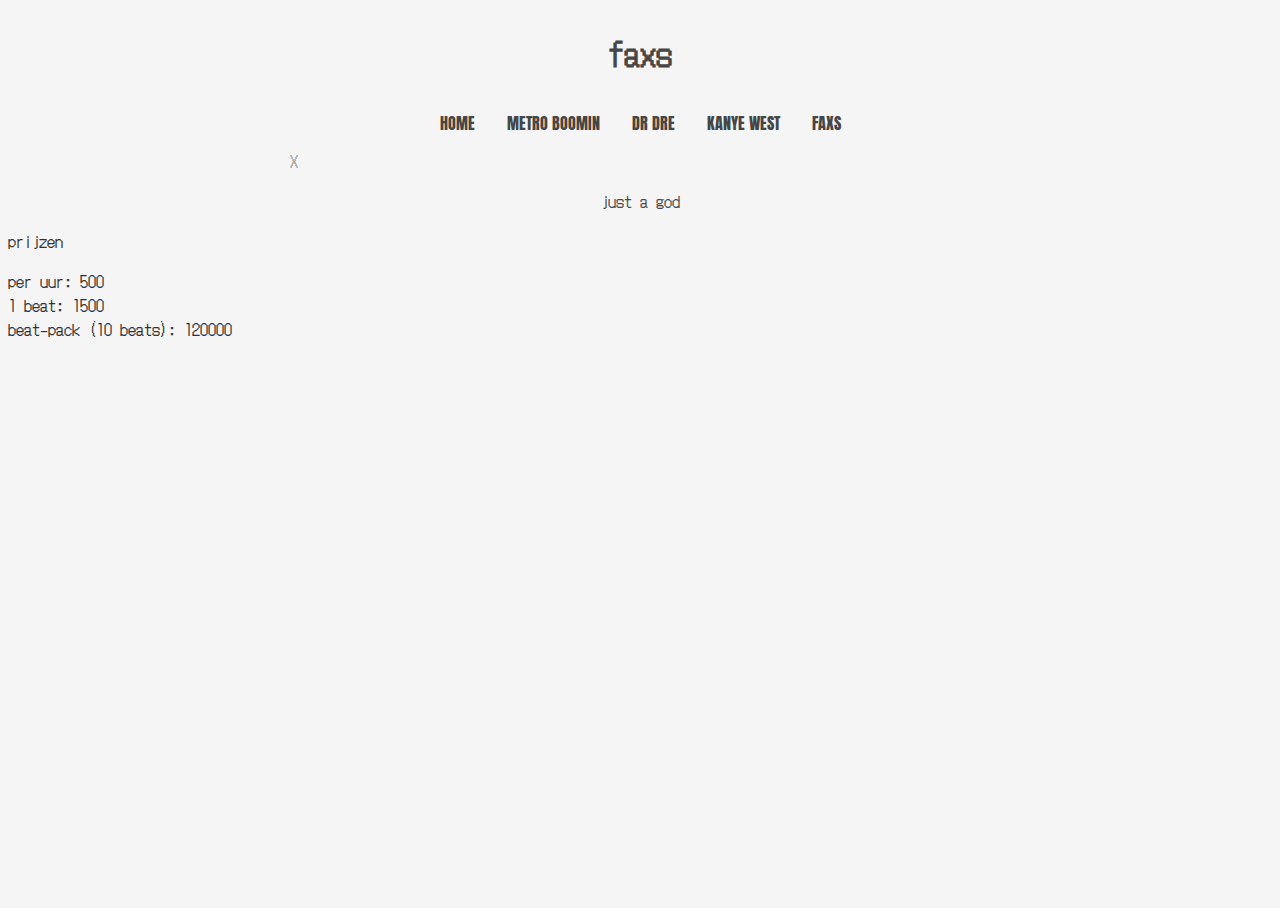
<file: faxs.html>
<!DOCTYPE html>

<html>

<head>
	<link rel="stylesheet" href="style.css" />
	<title>FAXS</title>
	<meta charset="utf-8" />

	<link href='https://fonts.googleapis.com/css?family=Anton' rel='stylesheet'>

	<link href='https://fonts.googleapis.com/css?family=DotGothic16' rel='stylesheet'>


</head>

<body>
	<main>
		<header>
			<h1>faxs</h1>

		</header>

	<nav>
			<ul>
				<li><a class="active" href="index.html">HOME</a></li>
				<li><a href="metroboomin.html">METRO BOOMIN</a></li>
				<li><a href="drdre.html">DR DRE</a></li>
				<li><a href="ye.html">KANYE WEST</a></li>
				<li><a href="faxs.html">FAXS</a></li>
			</ul>
		</nav>


		<a href="index.html" class="button">X</a>

	</main>

	<p class="info">
		just a god
	</p>

<p>
prijzen
<li>per uur: 500</li>
<li>1 beat: 1500</li>
<li>beat-pack (10 beats): 120000 </li>

</body>

</html>
</file>
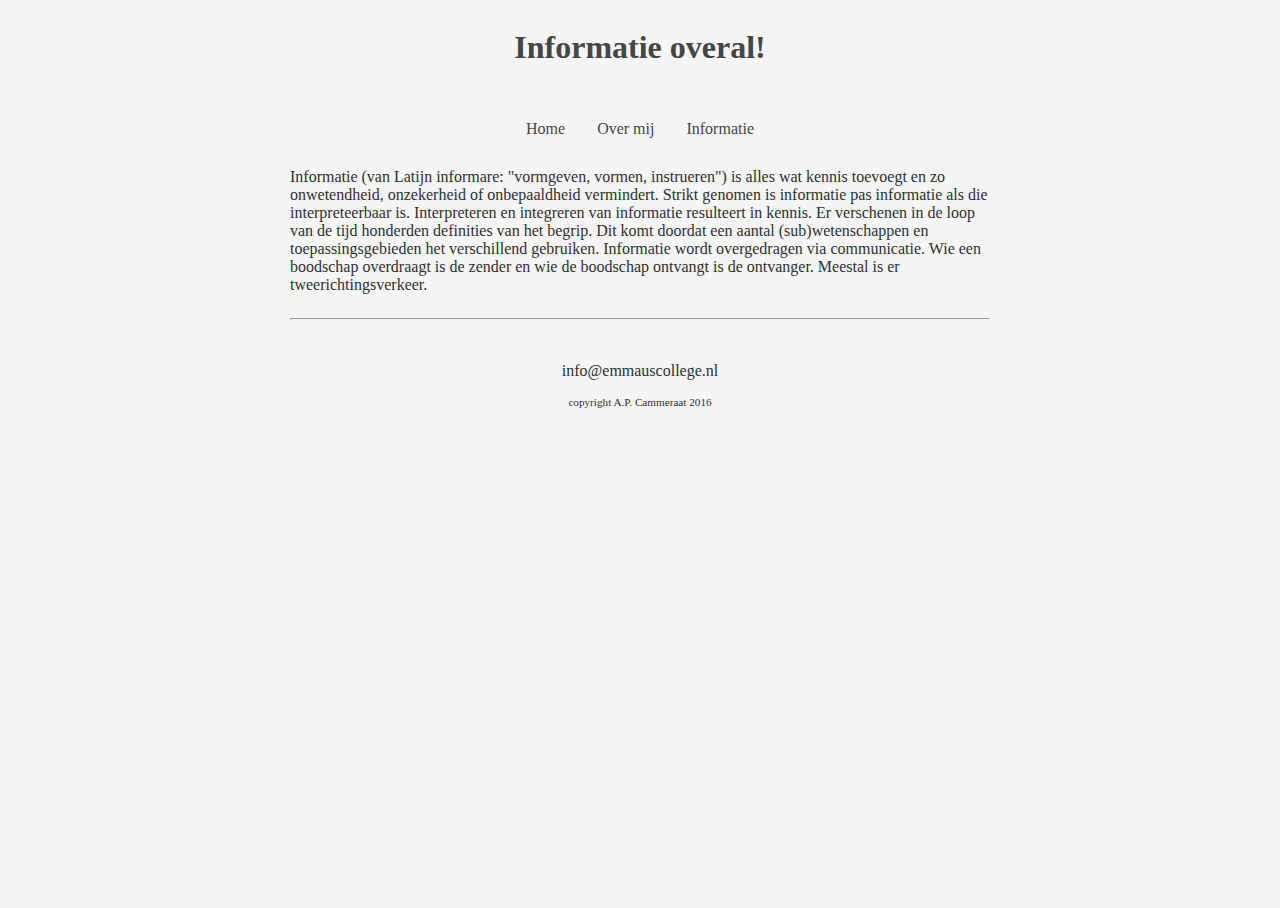
<file: info.html>
<!DOCTYPE html>

<html>

    <head>
        <link rel="stylesheet" href="style.css">
        <title>Dit is een eenvoudige website</title>
    </head>
    
    <body>
        <main>
            <header>
                <h1>Informatie overal!</h1>
                <br>
            </header>
            
            <nav>
                <ul>
                    <li><a href="index.html">Home</a></li>
                    <li><a href="overmij.html">Over mij</a></li>
                    <li><a class="active" href="info.html">Informatie</a></li>
                </ul>
            </nav>
            
            
            <article>
                <p>Informatie (van Latijn informare: "vormgeven, vormen, instrueren") is alles wat kennis toevoegt en zo onwetendheid, onzekerheid of onbepaaldheid vermindert. Strikt genomen is informatie pas informatie als die interpreteerbaar is. Interpreteren en integreren van informatie resulteert in kennis. Er verschenen in de loop van de tijd honderden definities van het begrip. Dit komt doordat een aantal (sub)wetenschappen en toepassingsgebieden het verschillend gebruiken. Informatie wordt overgedragen via communicatie. Wie een boodschap overdraagt is de zender en wie de boodschap ontvangt is de ontvanger. Meestal is er tweerichtingsverkeer.</p>
            </article>
        
            <footer>
                <hr/>
                <br>
                <p>info@emmauscollege.nl</p>
                <p class="smalltext">copyright A.P. Cammeraat 2016</p>
                <br>
            </footer>
        
        </main>
    
    </body>

</html>
</file>
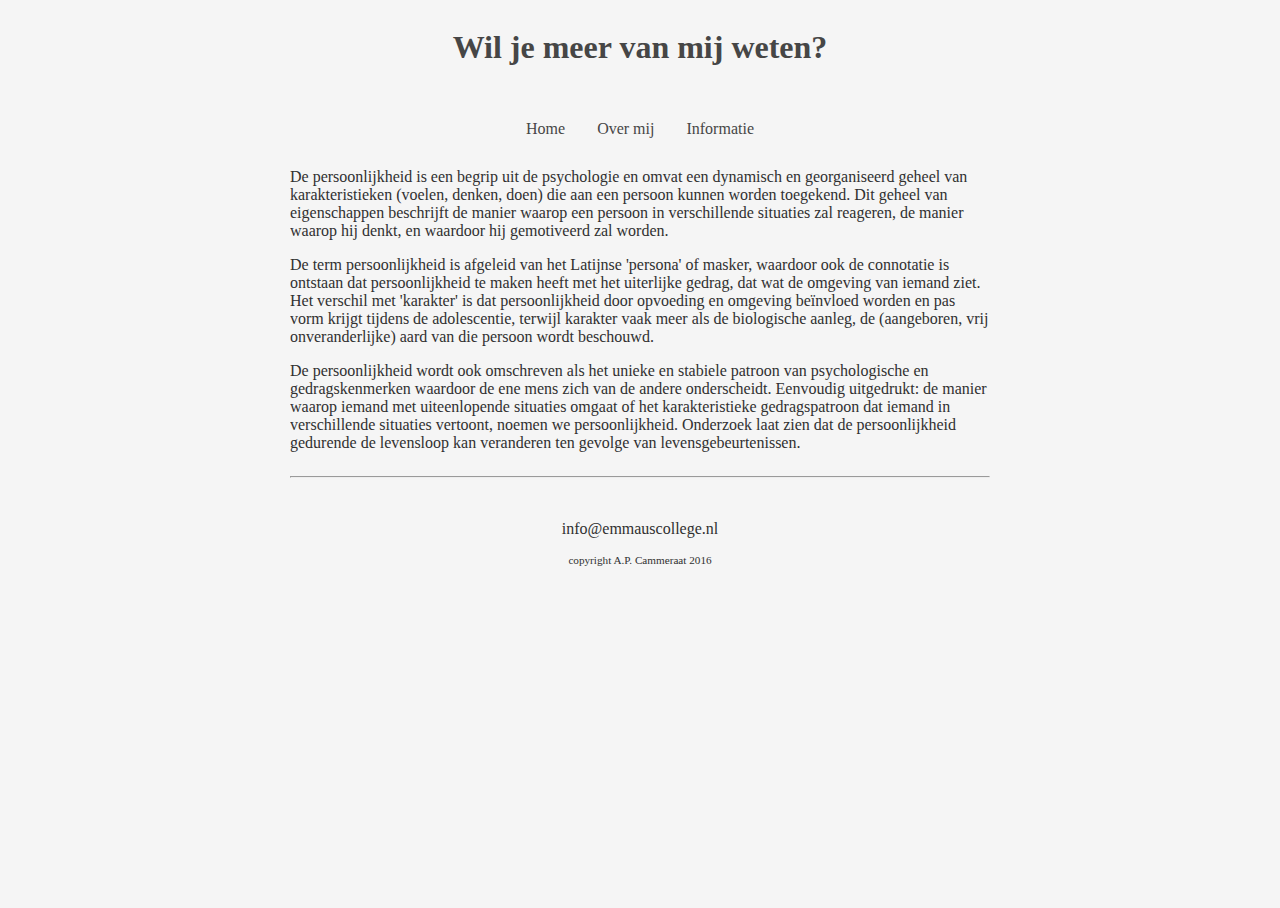
<file: overmij.html>
<!DOCTYPE html>

<html>

    <head>
        <link rel="stylesheet" href="style.css" />
        <title>Informatie over mij</title>
        <meta charset="utf-8" />
    </head>
    
    <body>
        <main>
            <header>
                <h1>Wil je meer van mij weten?</h1>
                <br>
            </header>
            
            <nav>
                <ul>
                    <li><a href="index.html">Home</a></li>
                    <li><a class="active" href="overmij.html">Over mij</a></li>
                    <li><a href="info.html">Informatie</a></li>
                </ul>
            </nav>
            
            
            <article>
                <p>De persoonlijkheid is een begrip uit de psychologie en omvat een dynamisch en georganiseerd geheel van karakteristieken (voelen, denken, doen) die aan een persoon kunnen worden toegekend. Dit geheel van eigenschappen beschrijft de manier waarop een persoon in verschillende situaties zal reageren, de manier waarop hij denkt, en waardoor hij gemotiveerd zal worden.</p>
                <p>De term persoonlijkheid is afgeleid van het Latijnse 'persona' of masker, waardoor ook de connotatie is ontstaan dat persoonlijkheid te maken heeft met het uiterlijke gedrag, dat wat de omgeving van iemand ziet. Het verschil met 'karakter' is dat persoonlijkheid door opvoeding en omgeving beïnvloed worden en pas vorm krijgt tijdens de adolescentie, terwijl karakter vaak meer als de biologische aanleg, de (aangeboren, vrij onveranderlijke) aard van die persoon wordt beschouwd.</p>
                <p>De persoonlijkheid wordt ook omschreven als het unieke en stabiele patroon van psychologische en gedragskenmerken waardoor de ene mens zich van de andere onderscheidt. Eenvoudig uitgedrukt: de manier waarop iemand met uiteenlopende situaties omgaat of het karakteristieke gedragspatroon dat iemand in verschillende situaties vertoont, noemen we persoonlijkheid. Onderzoek laat zien dat de persoonlijkheid gedurende de levensloop kan veranderen ten gevolge van levensgebeurtenissen.</p>
            </article>
        
            <footer>
                <hr/>
                <br>
                <p>info@emmauscollege.nl</p>
                <p class="smalltext">copyright A.P. Cammeraat 2016</p>
                <br>
            </footer>
        
        </main>
    
    </body>

</html>
</file>
<file: style.css>
* {
  overflow:hidden;
}

div {
  border: 2px solid rgb(245, 245, 245);
}
/* Basislayout */

html, body {
    height: 100%;
    padding: 0;
    background-color: rgb(245, 245, 245);
    overflow: visible;
    color: #303030;
     font-family: DotGothic16
    
}

main {
    margin: 0 auto;
    width: 700px;
    position: relative;
}

.article {
    text-align: justify;
}


header {
    color: rgb(70, 70, 70);
    text-align: center;
   font-family: DotGothic16;
}

footer {
    text-align: center;
    padding-bottom: 10px;
}

.info{
  text-align: center;
  font-family: DotGothic16;
   color: rgb(70, 70, 70);
  
}

.worked{
text-align: center;

color: rgb(70, 70, 70);
}

/* specifieke stijlen */

.img-zweeflinks {
display: block;
  margin-left: auto;
  margin-right: auto;
  width: 650px;
  length: auto;
}

.img-home {

display: block;
  width: 300px;
  padding: 22px;

}

.img2{
float: right;
  margin-left: auto;
  margin-right: auto;
  width: 400px;
  length: 200px;
  
}

.img3{
 margin-left: auto;
  margin-right: auto;
width: 150px;
length: 200px;
}

.img4{
 margin-left: auto;
  margin-right: auto;
  width: 150px;
  length: 200px;
  padding: 5px;
}

.smalltext {
    font-size: 0.7em;
}

a {
    color: #999999;
    text-decoration: none;
}

a:hover {
    text-decoration: underline;
}

.video{
 margin-left: auto;
  margin-right: auto;
 width: 700px;
height: 300px;
}

.spotify{
    width: 700px;
  height: 200px;
}

/* navigatiebalk */
nav ul {
    width: fit-content; 
    list-style-type: none;
    margin: auto;
    padding: 0;
    background-color: rgb(245, 245, 245);
    overflow: hidden;
    font-family: Anton;
}

nav ul li {
    float: left;
}

nav li a {
    display: block;
    color: rgb(70, 70, 70);
    text-align: center;
    padding: 14px 16px;
    text-decoration: none;
 

nav li a:hover {
    background-color: rgb(235, 235, 236);

nav li a.active {
    background-color: skyblue;
}

.fotos {
  display: block;
}
</file>
